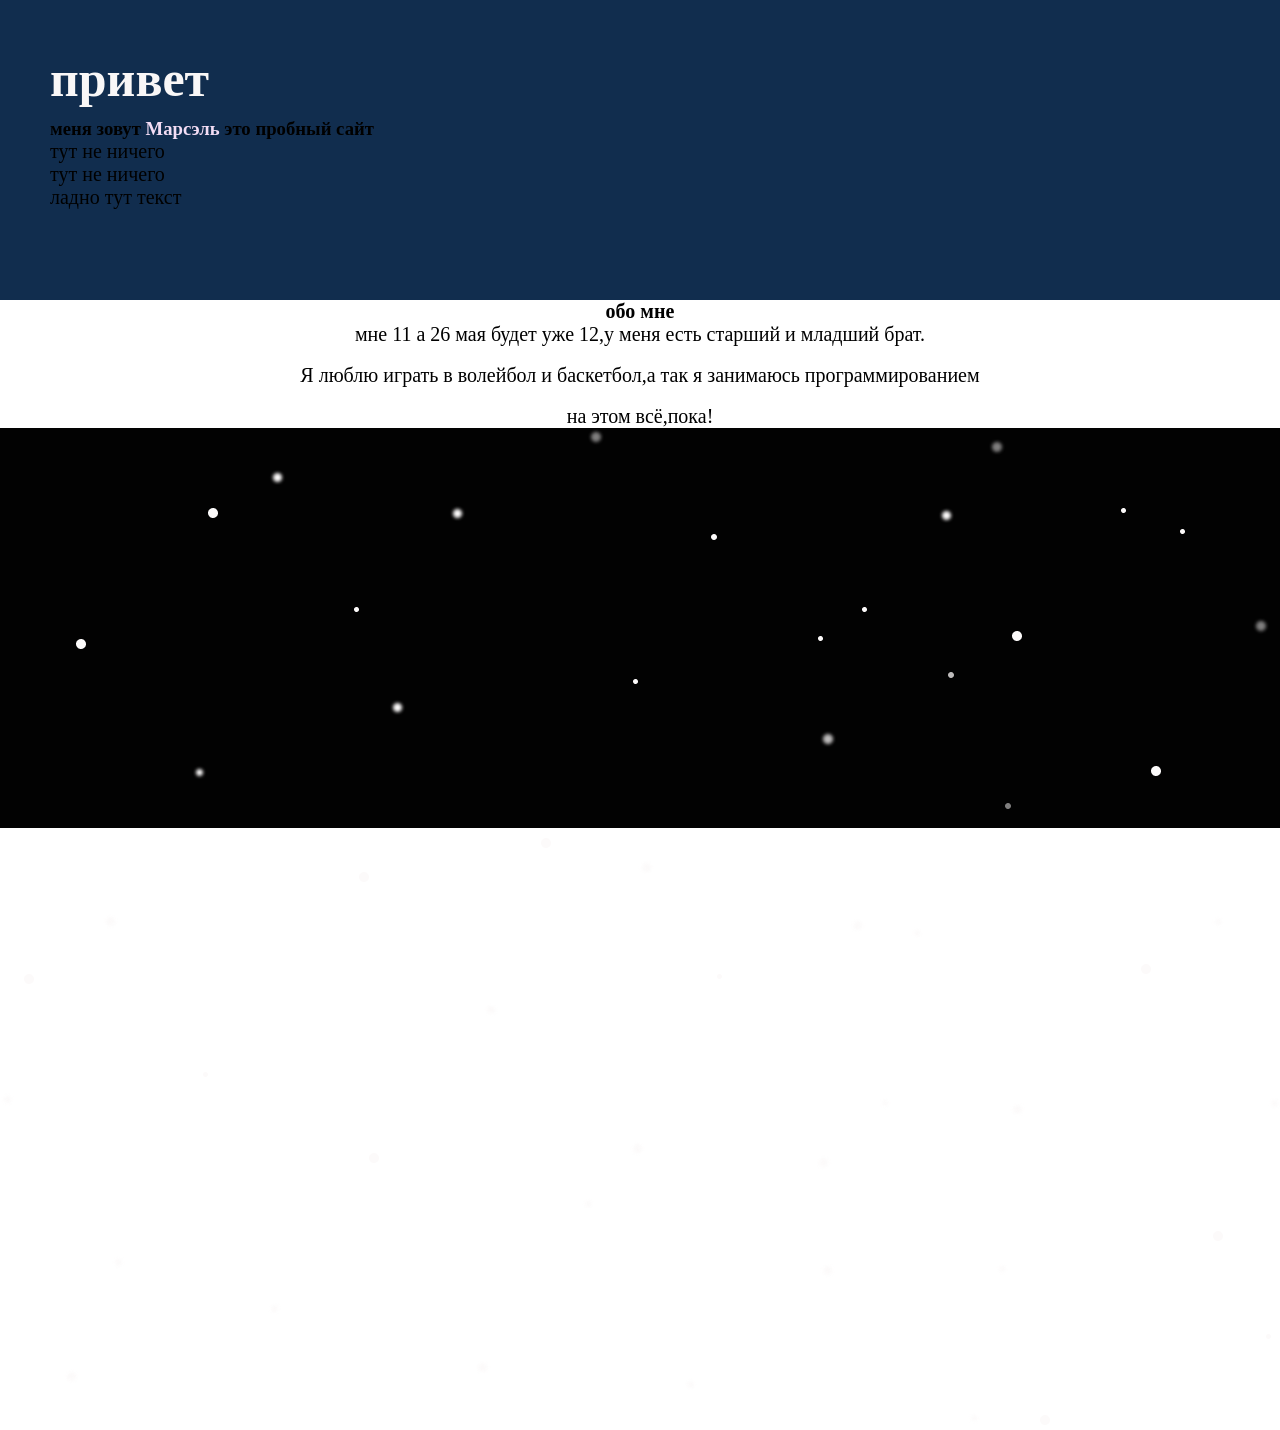
<file: planet.html>
<!DOCTYPE html>
<html lang="en">
<head>
    <meta charset="UTF-8">
    <title>planet</title>
    <link rel="stylesheet" href="/static/stile3.css">
<!--    <style>p{background-color:#bbff2cff;width:200px;height:100px}</style>-->
</head>
<body>
<!--    <p>-->
<!--    <img src="static/planet.png" width="300">-->
<!--    </p>-->
<!--    <a href="#">Главная</a>&ndash;&gt;-->
<!--    <a href="#">Каталог</a>-->
<!--    <a href="#">Контакты</a>-->
<!--    <div class="header">-->
<!--        <img class = "planet" src="static/planet.png">-->
<!--        <img class = "stars" scr="static/stars (1).png">-->
<!--    </div>-->
<div class="header">
    <h1 class="title">привет</h1>
    <h3 class="subtitile">меня зовут <b>Mарсэль</b> это пробный сайт</h3>
    <a>тут не ничего</a>
    <br>
    <a>тут не ничего</a>
    <br>
    <a>ладно тут текст</a>
</div>
<div class="about">
    <h3 class="about-text">обо мне</h3>
    <p>мне 11 а 26 мая будет уже 12,у меня есть старший и младший брат.</p>
    <br>
    <p>Я люблю играть в волейбол и баскетбол,а так я занимаюсь программированием</p>
    <br>
    <p>на этом всё,пока!</p>
</div>
<div class="background">
    <p>
        <img src="static/stars (1).png">

    </p>
</div>

</body>
</html>
</file>
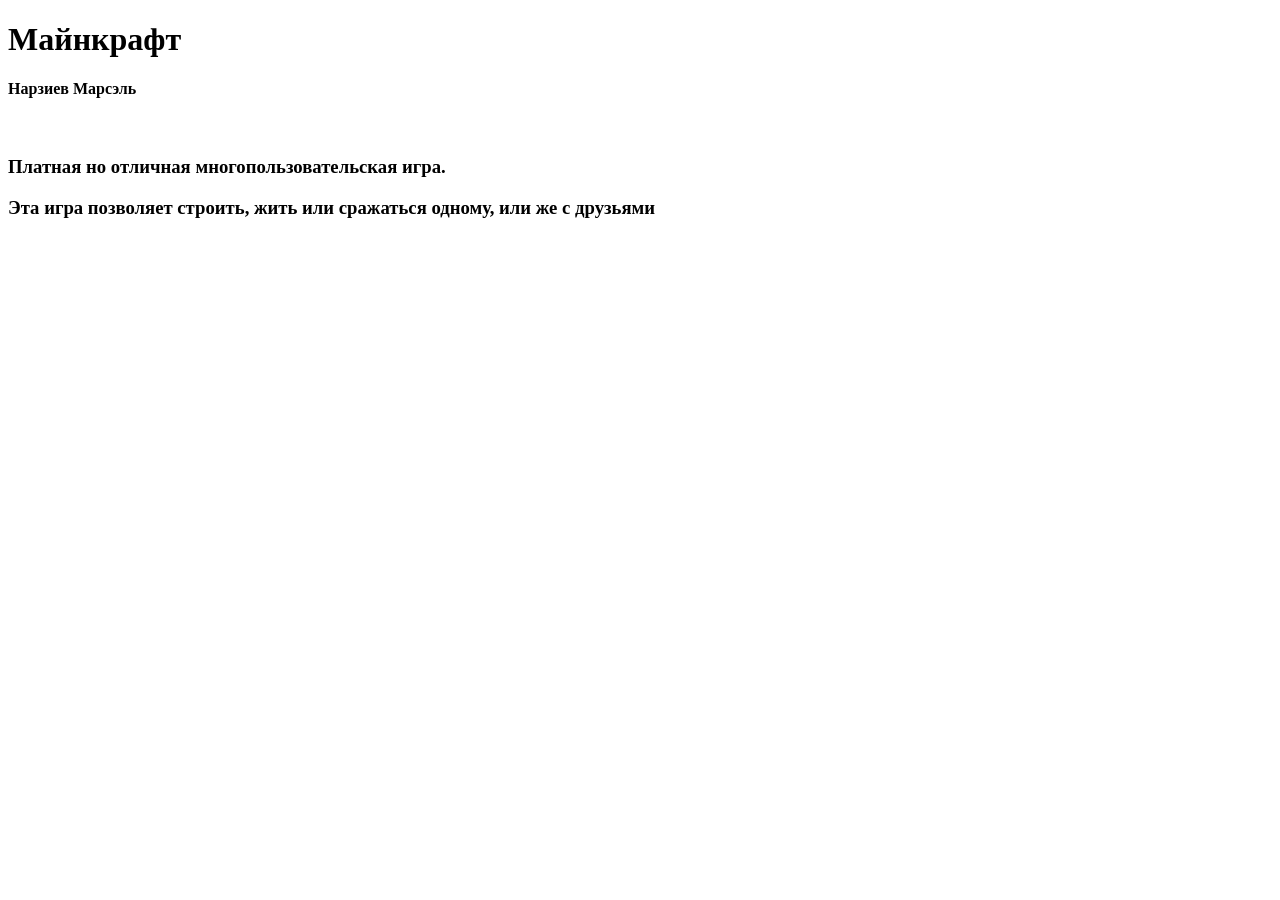
<file: templates/minecraftindex.html>
<!DOCTYPE html>
<html lang="en">
<head>
    <meta charset="UTF-8">
    <title>Майнкрафт</title>
</head>
<body>
    <h1>Майнкрафт</h1>
    <h4>Нарзиев Марсэль</h4>
    <br>
    <h3>Платная но отличная многопользовательская игра.</h3>
    <h3>Эта игра позволяет строить, жить или сражаться одному, или же с друзьями</h3>
</body>
</html>
</file>
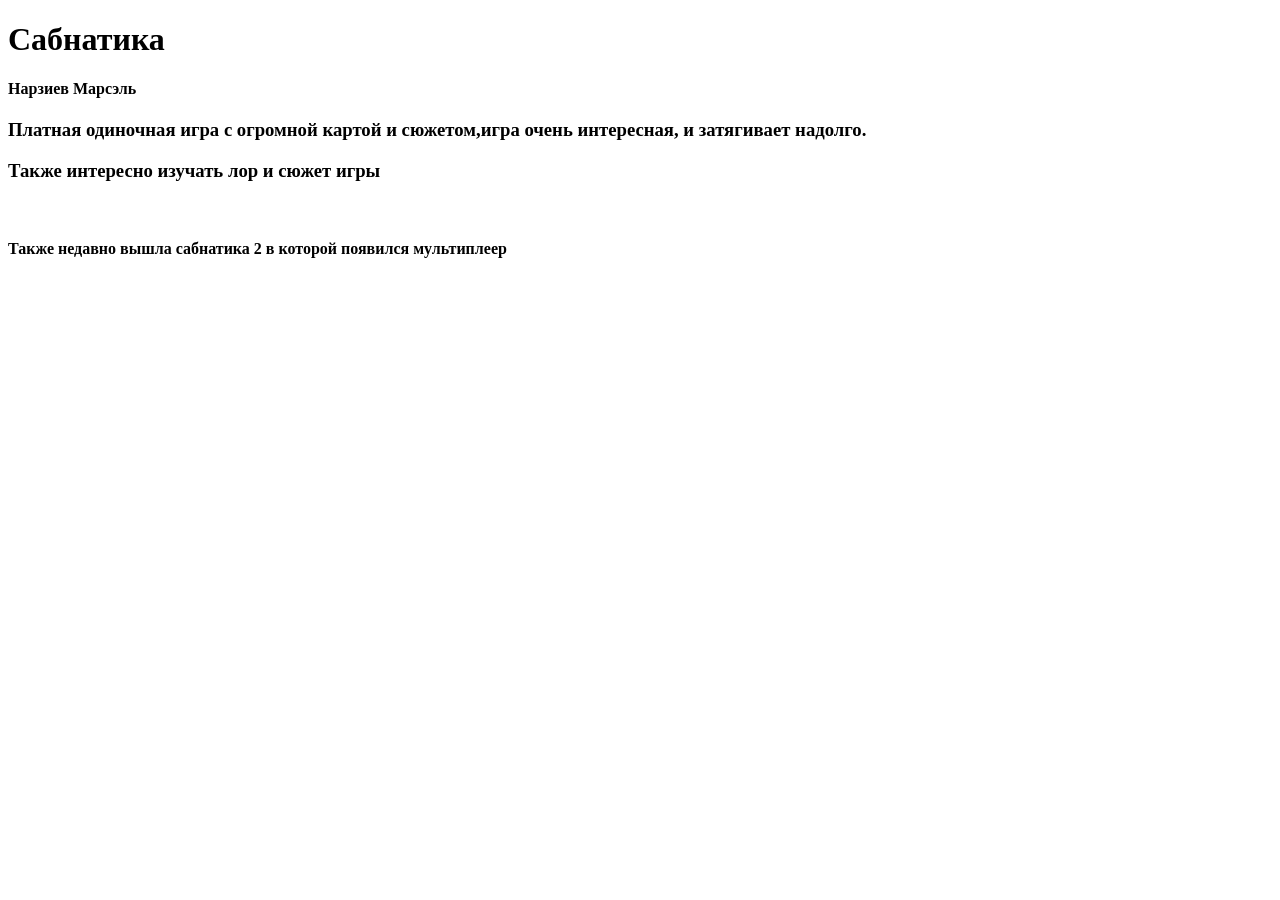
<file: templates/subnuticaindex.html>
<!DOCTYPE html>
<html lang="en">
<head>
    <meta charset="UTF-8">
    <title>Сабнатика</title>
</head>
<body>
     <H1>Сабнатика</H1>
     <h4>Нарзиев Марсэль</h4>
     <h3>Платная одиночная игра с огромной картой и сюжетом,игра очень интересная, и затягивает надолго.</h3>
     <h3>Также интересно изучать лор и сюжет игры</h3>
     <br>
     <h4>Также недавно вышла сабнатика 2 в которой появился мультиплеер</h4>
</body>
</html>
</file>
<file: static/stile3.css>
/*img{
background-color:#792affff;
padding:50px 20px;
margin:100px;}
a{
display:inline-block;
background-color:#792affff;
width:100px;
text-align:center;
margin-right:20px;
color:white;}
p{
display:inline-block;}
*/
.header{
background-color:#112d4e;
height:200px;
padding:50px;
}
.planet{
height:100px;
position:absoiute;
right:50px;
z-index:1;
}
.stars{
height:400px;
width:400;
position:absoiute;
right:0;
top:0;
}
*{margin:0;font-family:"Gill Sans";}
.title{font-size:50px;color:#f9f7f7;padding-bottom:10px;}
b{color:#f3ddf5;}
.subtitle{font-size:30px;color:#819bba;padding-bottom:50px:}
a{color:"black";font-size:20px;}
.about{text-align:center;background-colot:#f9f7f7}
.about-text{font-size:20px;color:112d4e;}
p{padding:10px,0;font-size:20px}
.background{display:block;
height:400px;
background-color:#020202;
background-image:url(static/stars.png)
background-position:top center;
background-size:contavain;
}
</file>
